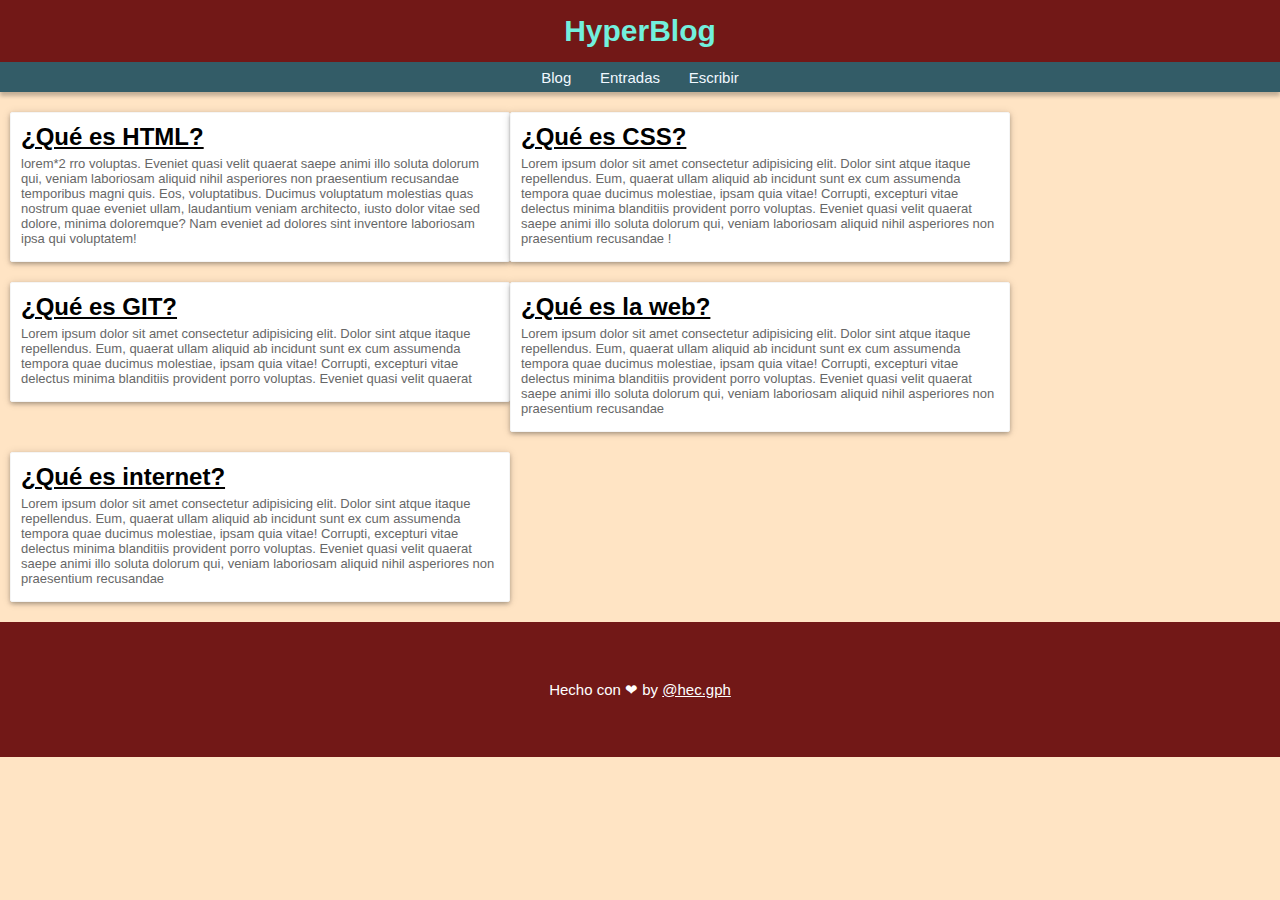
<file: entradas.html>
<!DOCTYPE html>
<html lang="es">
<head>
    <meta charset="UTF-8">
    <meta http-equiv="X-UA-Compatible" content="IE=edge">
    <meta name="viewport" content="width=device-width, initial-scale=1.0">
    <title>HyperBlog | Entradas</title>
    <link rel="stylesheet" href="./styles.css">
    <link rel="stylesheet" href="./estilos/desktop.css" media="screen and (min-width: 800px)">

</head>
<body>
<!-- Encabezado + Navegacion -->
<header>
    <div class="container-head">
        <h1>HyperBlog</h1>
    </div>
    <nav class="nav">
        <ul class="nav-list">
            <li class="nav-list__item blog"><a href="./index.html" class="nav-list__item__link">Blog</a></li>
            <li class="nav-list__item entradas"><a href="./entradas.html" class="nav-list__item__link">Entradas</a></li>
            <li class="nav-list__item escribir"><a href="./escribir.html" class="nav-list__item__link">Escribir</a></li>
        </ul>
    </nav>
</header>
<!-- Contenido principal -->
<main>
    <article class="container">
        <div class="post s1">
            <a href="#" class="titulo-post-link">
                <h2 class="titulo-post">¿Qué es HTML?</h2>
            </a>
            <p class="description-post"> lorem*2 rro voluptas. Eveniet quasi velit quaerat saepe animi illo soluta
                dolorum qui, veniam laboriosam aliquid nihil asperiores non praesentium recusandae temporibus magni
                quis.
                Eos, voluptatibus. Ducimus voluptatum molestias quas nostrum quae eveniet ullam, laudantium veniam
                architecto, iusto dolor vitae sed dolore, minima doloremque? Nam eveniet ad dolores sint inventore
                laboriosam ipsa qui voluptatem!</p>
        </div>
    </article>
    <article class="container">
        <div class="post s2">
            <a href="#" class="titulo-post-link">
                <h2 class="titulo-post">¿Qué es CSS?</h2>
            </a>
            <p class="description-post">Lorem ipsum dolor sit amet consectetur adipisicing elit. Dolor sint atque itaque
                repellendus. Eum, quaerat ullam aliquid ab incidunt sunt ex cum assumenda tempora quae ducimus
                molestiae,
                ipsam quia vitae!
                Corrupti, excepturi vitae delectus minima blanditiis provident porro voluptas. Eveniet quasi velit
                quaerat
                saepe animi illo soluta dolorum qui, veniam laboriosam aliquid nihil asperiores non praesentium
                recusandae
                !</p>
        </div>
    </article>
    <article class="container">
        <div class="post s3">
            <a href="#" class="titulo-post-link">
                <h2 class="titulo-post">¿Qué es GIT?</h2>
            </a>
            <p class="description-post">Lorem ipsum dolor sit amet consectetur adipisicing elit. Dolor sint atque itaque
                repellendus. Eum, quaerat ullam aliquid ab incidunt sunt ex cum assumenda tempora quae ducimus
                molestiae,
                ipsam quia vitae!
                Corrupti, excepturi vitae delectus minima blanditiis provident porro voluptas. Eveniet quasi velit
                quaerat
            </p>
        </div>
    </article>
    <article class="container">
        <div class="post s4">
            <a href="#" class="titulo-post-link">
                <h2 class="titulo-post">¿Qué es la web?</h2>
            </a>
            <p class="description-post">Lorem ipsum dolor sit amet consectetur adipisicing elit. Dolor sint atque itaque
                repellendus. Eum, quaerat ullam aliquid ab incidunt sunt ex cum assumenda tempora quae ducimus
                molestiae,
                ipsam quia vitae!
                Corrupti, excepturi vitae delectus minima blanditiis provident porro voluptas. Eveniet quasi velit
                quaerat
                saepe animi illo soluta dolorum qui, veniam laboriosam aliquid nihil asperiores non praesentium
                recusandae
            </p>
        </div>
    </article>
    <article class="container">
        <div class="post s5">
            <a href="#" class="titulo-post-link">
                <h2 class="titulo-post">¿Qué es internet?</h2>
            </a>
            <p class="description-post">Lorem ipsum dolor sit amet consectetur adipisicing elit. Dolor sint atque itaque
                repellendus. Eum, quaerat ullam aliquid ab incidunt sunt ex cum assumenda tempora quae ducimus
                molestiae,
                ipsam quia vitae!
                Corrupti, excepturi vitae delectus minima blanditiis provident porro voluptas. Eveniet quasi velit
                quaerat
                saepe animi illo soluta dolorum qui, veniam laboriosam aliquid nihil asperiores non praesentium
                recusandae
            </p>
        </div>
    </article>
</main>
<!-- Footer -->
<footer>
    <div class="foot">
        <p class="copy">Hecho con ❤ by <a href="https://twitter.com/hecgph">@hec.gph</a></p>
    </div>
</footer>
</body>
</html>
</file>
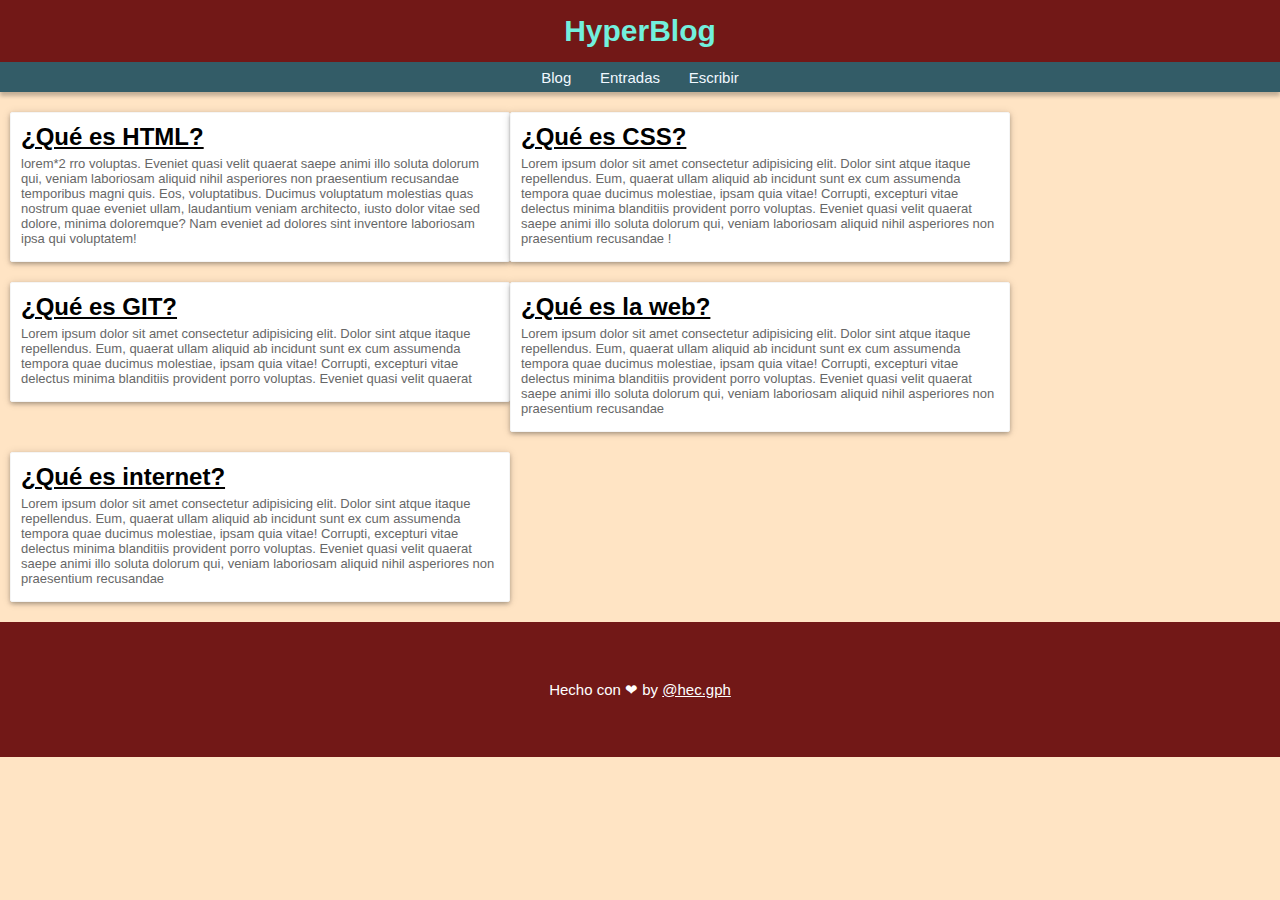
<file: escribir.html>
<!DOCTYPE html>
<html lang="es">

<head>
    <meta charset="UTF-8">
    <meta http-equiv="X-UA-Compatible" content="IE=edge">
    <meta name="viewport" content="width=device-width, initial-scale=1.0">
    <title>HyperBlog | Escribir</title>
    <link rel="stylesheet" href="./styles.css">
    <link rel="stylesheet" href="./estilos/desktop.css" media="screen and (min-width: 800px)">

</head>

<body>
    <!-- Encabezado + Navegacion -->
    <header>
        <div class="container-head">
            <h1>HyperBlog</h1>
        </div>
        <nav class="nav">
            <ul class="nav-list">
                <li class="nav-list__item blog"><a href="./index.html" class="nav-list__item__link">Blog</a></li>
                <li class="nav-list__item entradas"><a href="./entradas.html" class="nav-list__item__link">Entradas</a></li>
                <li class="nav-list__item escribir"><a href="./escribir.html" class="nav-list__item__link">Escribir</a></li>
            </ul>
        </nav>
    </header>
    <!-- Contenido principal -->
    <main>
        <article class="container">
            <div class="post s1">
                <a href="#" class="titulo-post-link">
                    <h2 class="titulo-post">¿Qué es HTML?</h2>
                </a>
                <p class="description-post"> lorem*2 rro voluptas. Eveniet quasi velit quaerat saepe animi illo soluta
                    dolorum qui, veniam laboriosam aliquid nihil asperiores non praesentium recusandae temporibus magni
                    quis.
                    Eos, voluptatibus. Ducimus voluptatum molestias quas nostrum quae eveniet ullam, laudantium veniam
                    architecto, iusto dolor vitae sed dolore, minima doloremque? Nam eveniet ad dolores sint inventore
                    laboriosam ipsa qui voluptatem!</p>
            </div>
        </article>
        <article class="container">
            <div class="post s2">
                <a href="#" class="titulo-post-link">
                    <h2 class="titulo-post">¿Qué es CSS?</h2>
                </a>
                <p class="description-post">Lorem ipsum dolor sit amet consectetur adipisicing elit. Dolor sint atque itaque
                    repellendus. Eum, quaerat ullam aliquid ab incidunt sunt ex cum assumenda tempora quae ducimus
                    molestiae,
                    ipsam quia vitae!
                    Corrupti, excepturi vitae delectus minima blanditiis provident porro voluptas. Eveniet quasi velit
                    quaerat
                    saepe animi illo soluta dolorum qui, veniam laboriosam aliquid nihil asperiores non praesentium
                    recusandae
                    !</p>
            </div>
        </article>
        <article class="container">
            <div class="post s3">
                <a href="#" class="titulo-post-link">
                    <h2 class="titulo-post">¿Qué es GIT?</h2>
                </a>
                <p class="description-post">Lorem ipsum dolor sit amet consectetur adipisicing elit. Dolor sint atque itaque
                    repellendus. Eum, quaerat ullam aliquid ab incidunt sunt ex cum assumenda tempora quae ducimus
                    molestiae,
                    ipsam quia vitae!
                    Corrupti, excepturi vitae delectus minima blanditiis provident porro voluptas. Eveniet quasi velit
                    quaerat
                </p>
            </div>
        </article>
        <article class="container">
            <div class="post s4">
                <a href="#" class="titulo-post-link">
                    <h2 class="titulo-post">¿Qué es la web?</h2>
                </a>
                <p class="description-post">Lorem ipsum dolor sit amet consectetur adipisicing elit. Dolor sint atque itaque
                    repellendus. Eum, quaerat ullam aliquid ab incidunt sunt ex cum assumenda tempora quae ducimus
                    molestiae,
                    ipsam quia vitae!
                    Corrupti, excepturi vitae delectus minima blanditiis provident porro voluptas. Eveniet quasi velit
                    quaerat
                    saepe animi illo soluta dolorum qui, veniam laboriosam aliquid nihil asperiores non praesentium
                    recusandae
                </p>
            </div>
        </article>
        <article class="container">
            <div class="post s5">
                <a href="#" class="titulo-post-link">
                    <h2 class="titulo-post">¿Qué es internet?</h2>
                </a>
                <p class="description-post">Lorem ipsum dolor sit amet consectetur adipisicing elit. Dolor sint atque itaque
                    repellendus. Eum, quaerat ullam aliquid ab incidunt sunt ex cum assumenda tempora quae ducimus
                    molestiae,
                    ipsam quia vitae!
                    Corrupti, excepturi vitae delectus minima blanditiis provident porro voluptas. Eveniet quasi velit
                    quaerat
                    saepe animi illo soluta dolorum qui, veniam laboriosam aliquid nihil asperiores non praesentium
                    recusandae
                </p>
            </div>
        </article>
    </main>
    <!-- Footer -->
    <footer>
        <div class="foot">
            <p class="copy">Hecho con ❤ by <a href="https://twitter.com/hecgph">@hec.gph</a></p>
        </div>
    </footer>
</body>

</html>
</file>
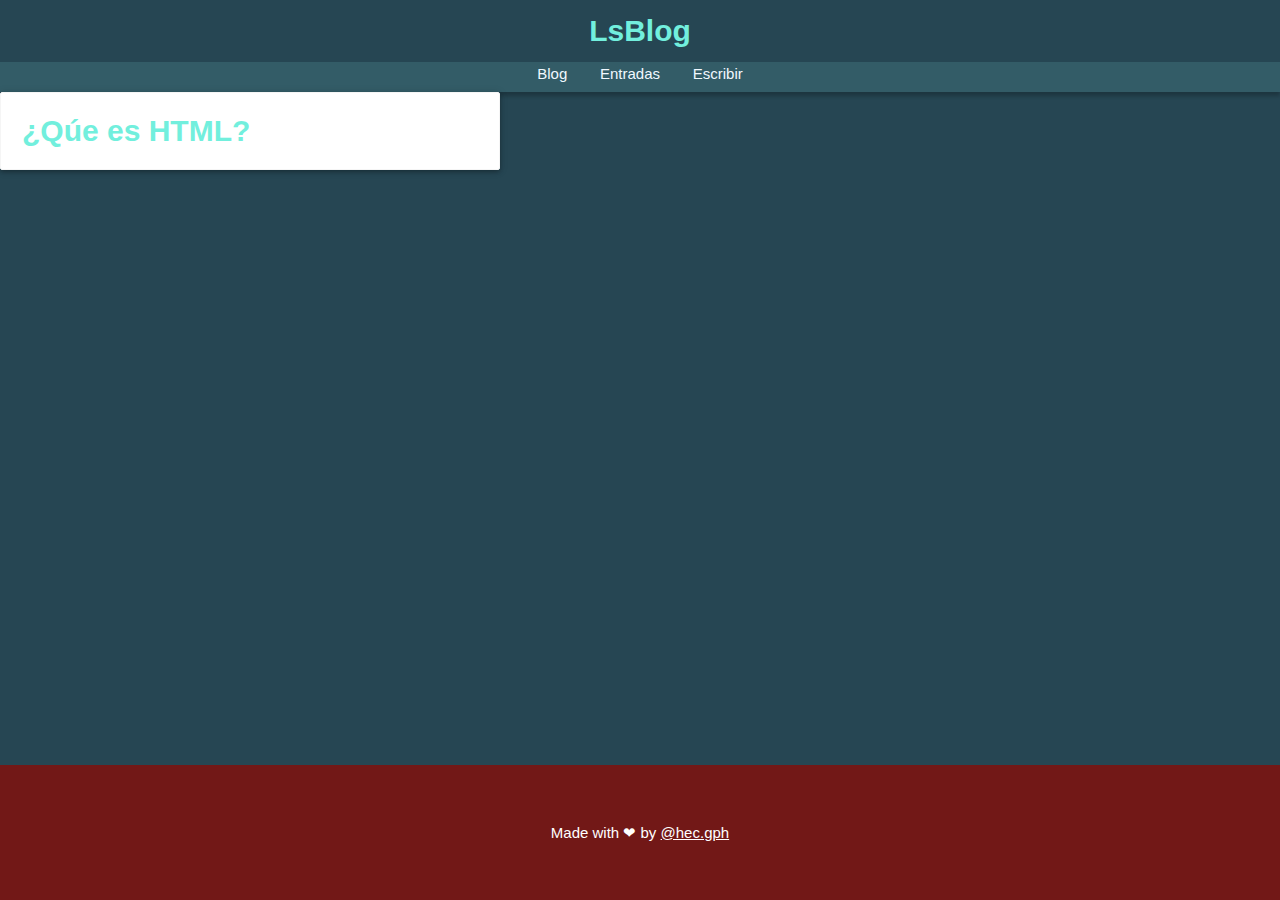
<file: articulos/html.html>
<!DOCTYPE html>
<html lang="en">
<head>
    <meta charset="UTF-8">
    <meta http-equiv="X-UA-Compatible" content="IE=edge">
    <meta name="viewport" content="width=device-width, initial-scale=1.0">
    <title>LsBlog | Escribir</title>
    <link rel="shortcut icon" href="favicon/H.ico" type="image/x-icon">
    <link rel="stylesheet" href="../estilos/styles.css">
    <link rel="stylesheet" href="../estilos/tablet.css" media="screen and (min-width: 600px)">
    <link rel="stylesheet" href="../estilos/desktop.css" media="screen and (min-width: 800px)">
</head>

<body>
    <!-- Encabezado + Navegacion -->
    <header>
        <div class="container-head">
            <h1>LsBlog</h1>
        </div>
        <nav class="nav">
            <ul class="nav-list">
                <li class="nav-list__item blog"><a href="../index.html" class="nav-list__item__link">Blog</a></li>
                <li class="nav-list__item entradas"><a href="../entradas.html" class="nav-list__item__link">Entradas</a>
                </li>
                <li class="nav-list__item escribir"><a href="./escribir.html" class="nav-list__item__link">Escribir</a>
                </li>
            </ul>
        </nav>
    </header>
    <!-- Contenido -->
    <main class="container">
        <article>
            <h1 class="article-title">¿Qúe es HTML?</h1>
            <p class="article-paragraph"></p>
        </article>
    </main>
    <!-- Footer -->
    <footer>
        <div class="foot">
            <p class="copy">Made with ❤ by <a href="https://twitter.com/hecgph">@hec.gph</a></p>
        </div>
    </footer>
</body>
</html>
</file>
<file: styles.css>
/* Configuraciones */
*{
    box-sizing: border-box;
    margin: 0;
    padding: 0;
    font-family: sans-serif;
}
html{
    font-size: 62.5%;
}
    /* Cuerpo */
body{
    background-color: bisque;
    display: block;
}
    /* Encabezado */
.container-head{
    display:flex;
    justify-content: center;
    background-color: #721817;
    padding: 3px;
}
h1{
    font-family: sans-serif;
    font-size: 3rem;
    margin: 1px;
    padding: 10px;
    color: white;
}

    /* Navegacion */
.nav{
    width: 100%;
    height: 30px;
    background-color: #721817;
    padding: 3px;
    display: flex;
    justify-content: center;
    box-shadow: 0px 4px 5px 0px rgba(0,0,0,0.24) ;
}
.nav-list{
    display: flex;
    justify-content: space-evenly;
    list-style: none;
    width: 300px;
}
.nav-list__item{
    font-family: sans-serif;
    font-size: 1.5rem;
    padding-bottom: 5px;
    border-radius: 2px;
    margin-bottom: 5px;
}
.nav-list__item__link{
    text-decoration: none;
    color: aliceblue;
}
    /* Contenido Principal */
main{
    margin: 10px;
    display: flex;
    flex-wrap: wrap;
}
.container{
    width: 100%;
    background-color: #fff;
    border: 1px solid whitesmoke;
    margin: 10px 0px;
    border-radius: 2px;
    padding: 10px;
    box-shadow: 0px 2px 5px 0px rgba(0,0,0,0.14) , 0px 1px 10px 0px rgba(0,0,0,0.12) , 0px 2px 4px -1px rgba(0,0,0,0.2) ;
}
.titulo-post-link{
    color: #000;
}
.description-post{
    color: rgb(103, 103, 103);
    margin: 2px 0px;
    padding: 3px 0px;
}
    /* Footer */
footer{
    display: flex;
    align-items: flex-end;
}
.foot{
    width: 100%;
    height: 15vh;
    background-color:#721817;
    display: flex;
    align-items: center;
    justify-content: center;
}
.copy{
    font-size: 1.5rem;
    color: white;
}
.copy a{
    color: #fff;
}
</file>
<file: estilos/desktop.css>
/* Configuraciones */
*{
    box-sizing: border-box;
    margin: 0;
    padding: 0;
    font-family: sans-serif;
}
html{
    font-size: 62.5%;
}
    /* Encabezado */
.container-title{
    width: 100%;
    height: 75px;
    /* position: sticky; */
    display: flex;
    align-items: center;
    justify-content: center;
    background-color: #264653;

}
h1{
    font-family: sans-serif;
    font-size: 3rem;
    margin: 1px;
    padding: 10px;
    color: #72EFDD;
}

/* Navegacion */
.nav{
    width: 100%;
    height: 30px;
    background-color: #335C67;
    display: flex;
    align-items: center;
    justify-content: center;
    box-shadow: 0px 4px 4px 0px rgba(0,0,0,0.24)  ;
}
.nav-list{
    display: flex;
    justify-content: space-evenly;
    list-style: none;
    width: 255px;
    height: 17px;
}
.nav-list__item{
    font-family: sans-serif;
    font-size: 1.5rem;
}
.nav-list__item__link{
    text-decoration: none;
    color: aliceblue;
}
.nav-list__item__link:hover{
    color: #72EFDD;
}
    /* Contenido Principal */
.content{
    width: 100%;
    height: 100%;
    background-color: #264653;
    /* margin-top: 54px; */
}
.container{
    width: 500px;
    height: 40%;
    background-color: #fff;
    border: 1px solid whitesmoke;
    border-radius: 2px;
    padding: 10px;
    box-shadow: 0px 2px 5px 0px rgba(0,0,0,0.14) , 0px 1px 10px 0px rgba(0,0,0,0.12) , 0px 2px 4px -1px rgba(0,0,0,0.2) ;

}
.titulo-post-link{
    color: #000;
    font-size: 1.6rem;
}
.description-post{
    color: rgb(103, 103, 103);
    margin: 2px 0px;
    padding: 3px 0px;
    font-size: 1.3rem;
}
    /* Footer */
footer{
    display: flex;
    align-items: flex-end;
}
.foot{
    width: 100%;
    height: 15vh;
    background-color:#721817;
    display: flex;
    align-items: center;
    justify-content: center;
}
.copy{
    font-size: 1.5rem;
    color: white;
}
.copy a{
    color: #fff;
}
</file>
<file: estilos/styles.css>
/* Configuraciones */
*{
    box-sizing: border-box;
    margin: 0;
    padding: 0;
    font-family: 'Roboto', sans-serif;
}
html{
    font-size: 62.5%;
}
    /* Cuerpo */
body{
    background-color: #264653;
    display: block;
}
    /* Encabezado */
.container-head{
    display:flex;
    justify-content: center;
    padding: 3px;
}
h1{
    font-size: 3rem;
    margin: 1px;
    text-align: center;
    font-weight: bold;
    padding: 10px;
    color: #72EFDD;
}

    /* Navegacion */
.nav{
    width: 100%;
    height: 30px;
    background-color: #335C67;
    display: flex;
    justify-content: center;
    align-items: center;
    box-shadow: 0px 4px 5px 0px rgba(0,0,0,0.24) ;
}
.nav-list{
    display: flex;
    justify-content: space-evenly;
    align-items: center;
    list-style: none;
    width: 300px;
}
.nav-list__item{
    font-size: 1.5rem;
    padding: 8px;
    font-weight: 400;
    border-bottom: 2px solid transparent;
    margin-bottom: 5px;
}
.nav-list__item:nth-child(1):hover{
    border-bottom: 2px solid white;
}  
.nav-list__item:nth-child(2):hover{
    border-bottom: 2px solid white;
}   
.nav-list__item:nth-child(3):hover{
    border-bottom: 2px solid white;
}    
.nav-list__item__link{
    text-decoration: none;
    color: aliceblue;
}
    /* Contenido Principal */
main{
    display: flex;
    flex-wrap: wrap;
}
.section-one--title{
    width: 100%;
    margin: 20px 15px 10px;
    padding-bottom: 14px;
    border-bottom: 1px solid #335C67;
    font-size: 1.8rem;
    color: #fff;
}
section{
    width: 100%;
}
.card{
    display: flex;
    flex-direction: column;
    flex-wrap: wrap;
    height: 210px;
    max-width: 960px;
    justify-content:center;
    overflow-x: scroll;
    overscroll-behavior-x: contain;
    scroll-snap-type: x proximity;
    align-items: center;
}
.icon-section-one{
    width: 24px;
    height: 24px;
}
.post {
    overflow: hidden;
    width: 300px;
    height: 180px;
    border-radius: 7px;
    position: relative;
    margin: 0 10px;
    box-shadow: 0px 10px 15px -3px rgba(0,0,0,0.1) , 0px 4px 6px -2px rgba(0,0,0,0.05) ;

}
.post:nth-child(2){
    scroll-snap-align: center;
}
.post-image {
    overflow: hidden;
    width: 100%;
    height: 100%;
    display: flex;
    justify-content: center;
    align-items: center;
}
.post-image img{
    width: 100%;
    height: 100%;
    object-fit: cover;
}
.post-text-container{
    width: 100%;
    height: 50px;
    position: absolute;
    bottom: 0;
    background-color:#222222a7;
}
.title-post{
    padding: 10px 10px 0;
    font-size: 1.5rem;
}
.title-post a {
    color: white;
    text-decoration: none;
}
.title-post a:hover {
    text-decoration: underline;
}
.description-post{
    color: #fff;
    padding: 4px 10px ;
    font-weight: 400;
    font-size: 1rem;
}

/* Section two */
.divider-article{
    width: 90%;
    height: 40px;
    margin: 20px;
    padding-bottom: 10px;
    border-bottom: 1px solid #335C67;
    display: flex;
    align-items: center;
}
.divider-article img{
    margin-left: 5px;
}
    .web-articles{
        width: 90%;
        height: 80px;
        padding-left: 10px;
        display: flex;
        overflow-x: scroll;
    }
 .section-two--title{
    font-size: 1.8rem;
    color: #fff;
    text-decoration: none;
    font-weight: bold;
}
.container-articles{
    width: 255px;
    height: 64px;
    margin: 0 10px;
    background-color: #335C67; 
    display: flex;
    flex-direction: row;
    border-radius: 4px;
    box-shadow: 0px 10px 15px -3px rgba(0,0,0,0.1) , 0px 4px 6px -2px rgba(0,0,0,0.05) ;
}
.img-container{
    width: 71px;
    height: 64px;
    border-radius: 4px 0 0 4px;
    overflow: hidden;
}
.articles--img{
    width: 100%;
    height: 100%;
    object-fit: cover;
    
}
.text-container{
    display: grid;
    grid-template-rows: 1fr 1fr;
    padding: 0 5px;
}
.web-section__title{
    font-size: 1.8rem;
    color: white;
    margin-left: 15px;
    margin-top: 10px;
}
.web-section__description{
    color: white;
    margin-left: 15px;
    font-size: .9rem;
}

    /* Footer */
footer{
    display: flex;
    align-items: flex-end;
}
.foot{
    width: 100%;
    height: 10vh;
    background-color: #335C67;
    position: relative;
    bottom: 0;
    margin-top: 25px;
    display: flex;
    align-items: center;
    justify-content: center;
}
.copy{
    font-size: 1.5rem;
    color: white;
}
.copy a{
    color: #fff;
}
</file>
<file: estilos/tablet.css>
/* Configuraciones */
*{
    box-sizing: border-box;
    margin: 0;
    padding: 0;
    font-family: sans-serif;
}
html{
    font-size: 62.5%;
}
    /* Cuerpo */
body{
    background-color: #264653;
    display: block;
}
    /* Encabezado */
.container-head{
    display:flex;
    justify-content: center;
    padding: 3px;
}
h1{
    font-size: 3rem;
    margin: 1px;
    text-align: center;
    font-weight: bold;
    padding: 10px;
    color: #72EFDD;
}

    /* Navegacion */
.nav{
    width: 100%;
    height: 30px;
    background-color: #335C67;
    display: flex;
    justify-content: center;
    align-items: center;
    box-shadow: 0px 4px 5px 0px rgba(0,0,0,0.24) ;
}
.nav-list{
    display: flex;
    justify-content: space-evenly;
    align-items: center;
    list-style: none;
    width: 300px;
}
.nav-list__item{
    font-size: 1.5rem;
    padding: 8px;
    font-weight: 400;
    border-bottom: 2px solid transparent;
    margin-bottom: 5px;
}
.nav-list__item:nth-child(1):hover{
    border-bottom: 2px solid white;
}  
.nav-list__item:nth-child(2):hover{
    border-bottom: 2px solid white;
}   
.nav-list__item:nth-child(3):hover{
    border-bottom: 2px solid white;
}    
.nav-list__item__link{
    text-decoration: none;
    color: aliceblue;
}
    /* Contenido Principal */
main{
    display: flex;
    flex-wrap: wrap;
}
.section-one--title{
    width: 100%;
    margin: 20px 15px 10px;
    padding-bottom: 14px;
    border-bottom: 1px solid #335C67;
    font-size: 1.8rem;
    color: #fff;
}
section{
    width: 100%;
}
.card{
    display: flex;
    flex-direction: column;
    flex-wrap: wrap;
    height: 210px;
    
    max-width: 960px;
    justify-content:center;
    overflow-x: scroll;
    overscroll-behavior-x: contain;
    scroll-snap-type: x proximity;
    align-items: center;
}
.icon-section-one{
    width: 24px;
    height: 24px;
}
.post {
    overflow: hidden;
    width: 300px;
    height: 180px;
    border-radius: 7px;
    position: relative;
    margin: 0 10px;
}
.post:nth-child(2){
    scroll-snap-align: center;
}
.post-image {
    overflow: hidden;
    width: 100%;
    height: 100%;
    display: flex;
    justify-content: center;
    align-items: center;
}
.post-image img{
    width: 100%;
    height: 100%;
    object-fit: cover;
}
.post-text-container{
    width: 100%;
    height: 50px;
    position: absolute;
    bottom: 0;
    background-color:#222222a7;
}
.title-post{
    padding: 10px 10px 0;
    font-size: 1.5rem;
}
.title-post a {
    color: white;
    text-decoration: none;
}
.title-post a:hover {
    text-decoration: underline;
}
.description-post{
    color: #fff;
    padding: 4px 10px ;
    font-weight: 400;
    font-size: 1rem;
}
    /* Footer */
footer{
    display: flex;
    align-items: flex-end;
}
.foot{
    width: 100%;
    height: 15vh;
    background-color: #335C67;
    position: absolute;
    bottom: 0;
    display: flex;
    align-items: center;
    justify-content: center;
}
.copy{
    font-size: 1.5rem;
    color: white;
}
.copy a{
    color: #fff;
}
</file>
